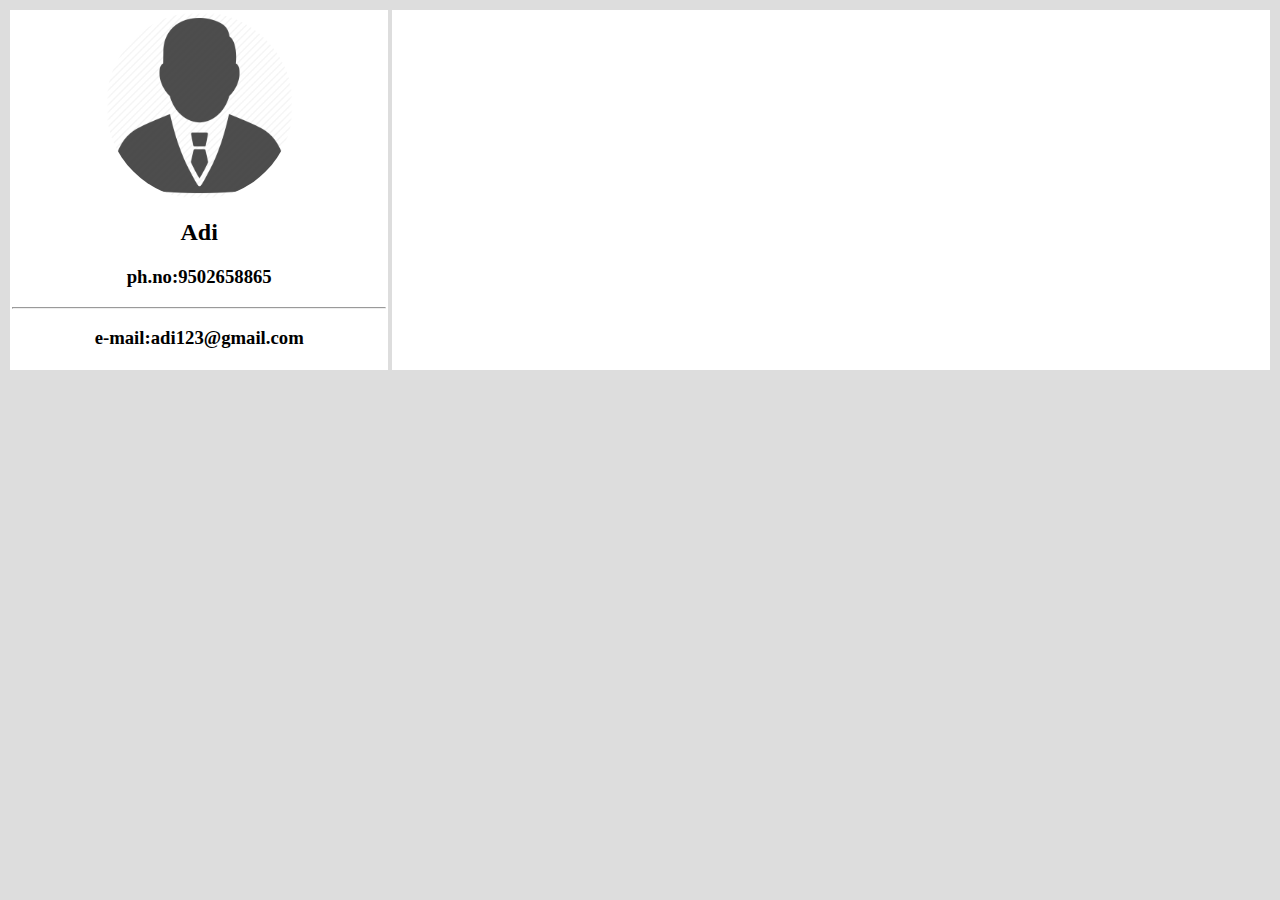
<file: index.html>
<!DOCTYPE html>
  <html>
  <head>
    <title>RESUME</title>
    <link rel="stylesheet" href="css/index.css">
    <meta name="viewport" content="width=device-width,initial-scale=1.0">
  </head>
  <body>
  <div class="flex-main">
    <div class="profile-card">
      <img src="1.png" alt="image" class="profile-image">
      <h2>Adi</h2>
      <h3>ph.no:9502658865</h3>
      <hr>
      <h3>e-mail:adi123@gmail.com</h3>
</div>
    <div class="content-card">
    </div>
  </div>
</body>
</html>
</file>
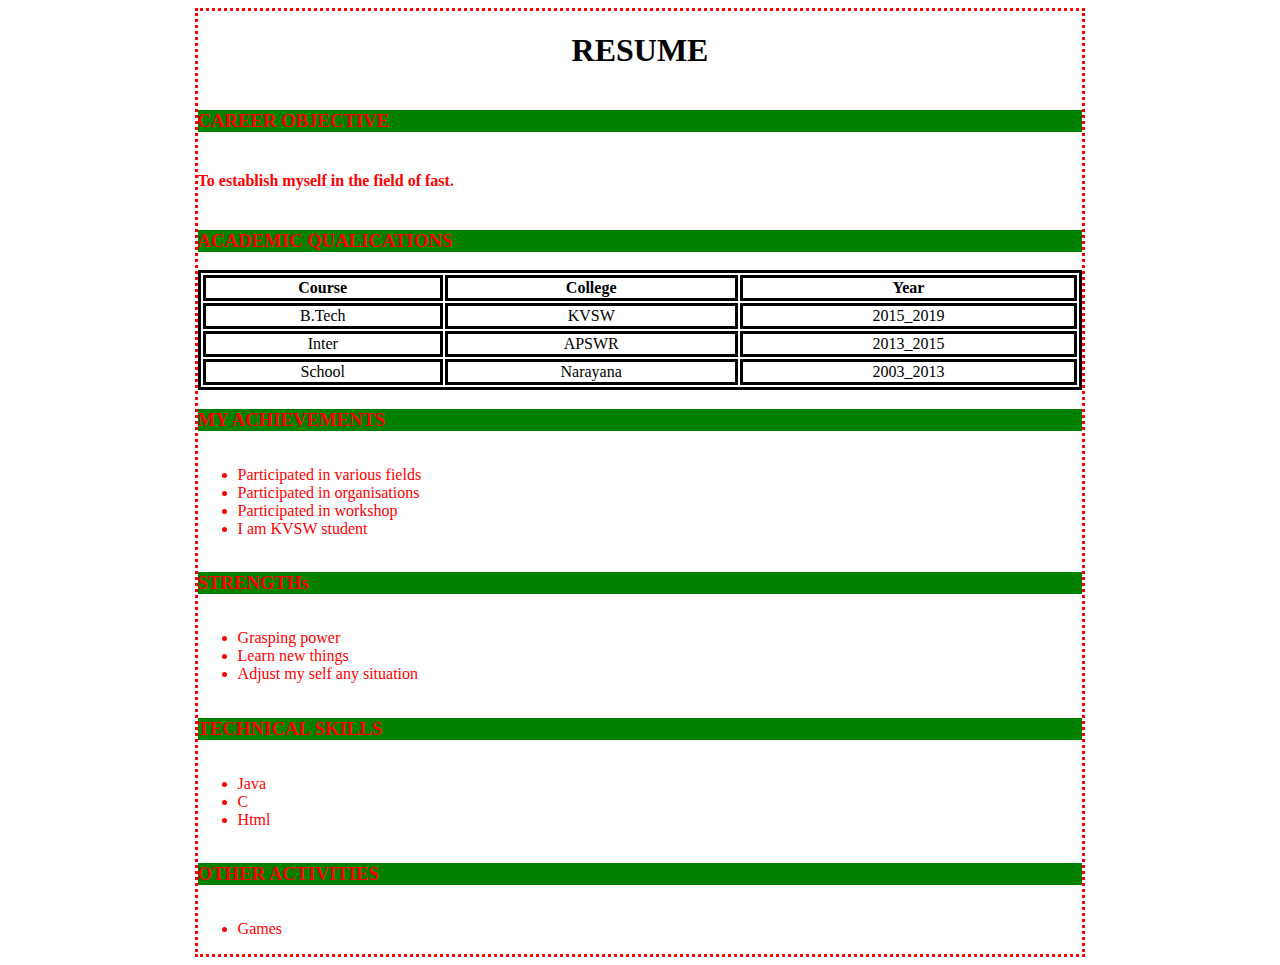
<file: resume.html>
<html>
<head>
  <title>MY RESUME</title>
  <link rel="stylesheet" href="css/main1.css">
</head>
<body>
  <div class="flex">
    <h1>RESUME</h1>
    <h3>CAREER OBJECTIVE</h3>
      <h4>To establish myself  in the field of fast.</h4>
      <h3>ACADEMIC QUALICATIONS</h3>
      <table style="width:100%">
        <tr>
          <th>Course</th>
          <th>College</th>
          <th>Year</th>
        </tr>
        <tr>
          <td>B.Tech</td>
          <td>KVSW</td>
          <td>2015_2019</td>
        </tr>
        <tr>
          <td>Inter</td>
          <td>APSWR</td>
          <td>2013_2015</td>
          </tr>
          <tr>
            <td>School</td>
            <td>Narayana</td>
            <td>2003_2013</td>
          </tr>
        </table>
        <h3>MY ACHIEVEMENTS</h3>
        <ul>
          <li>Participated in various fields</li>
          <li>Participated in organisations</li>
          <li>Participated in workshop</li>
          <li>I am KVSW student</li>
        </ul>
        <h3>STRENGTHs</h3>
        <ul>
        <li>Grasping power</li>
        <li>Learn new things</li>
        <li>Adjust my self any situation</li>
      </ul>
      <h3>TECHNICAL SKILLS</h3>
      <ul>
        <li>Java</li>
        <li>C</li>
        <li>Html</li>
      </ul>
      <h3>OTHER ACTIVITIES</h3>
      <ul>
        <li>Games</li>
      </body>
        </html>
</file>
<file: css/index.css>
body{
background-color: #ddd;
}
.flex-main{
  display:flex;
  flex-direction:row;
}
.profile-card{
  width:30%;
  background-color:#fff;
  padding:2px;
  margin:2px;
}
.content-card{
  width: 70%;
  background-color:#fff;
  padding: 2px;
  margin: 2px;
}
.profile-image{
  display: block;
  margin-left:auto;
  margin-right:auto;
  width:50%;
  border-radius:50%;
}
h2,h3{
  text-align:center;
}
@media only screen and (min-width:320px) and (max-width:468px){
  .flex-main{
    display:flex;
    flex-direction:column;
      }
      .profile-card{
        width:100%;
        background-color:#fff;
        padding:3%;
        margin: 2%;
      }
      .content-card{
        width:100%;
        background-color:#fff;
        padding:3%;
        margin:2%;
      }
}

@media only screen and (min-width:469px) and (max-width:768px){
  .flex-main{
    display:flex;
    flex-direction:column;
      }
      .profile-card{
        width:100%;
        background-color:red;
        padding:3%;
        margin:2%;
      }
      .content-card{
        width:100%;
        background-color:red;
        padding:3%;
        margin:2%;
      }
}
@media only screen and (min-width:769px) and (max-width:1024px){
  .flex-main{
    display:flex;
    flex-direction:row;
      }
      .profile-card{
        width:50%;
        background-color:green;
        padding:3%;
        margin:2%;
      }
      .content-card{
        width:50%;
        background-color:green;
        padding:3%;
        margin:2%;
      }
</file>
<file: css/main1.css>
.flex{
  display:flex;
  color: red;
  border:dotted;
  flex-direction:column;
  width: 70%;
  vertical-align: middle;
  margin-left: auto;
  margin-right: auto;
}
h1{
  color: black;
  text-align: center;
  }
  h3{
    display: block;
    background-color: green;
  }
  table,tr,th,td{
    border: solid;
    text-align: center;

  }
th{
  text_color:blue;
}
</file>
